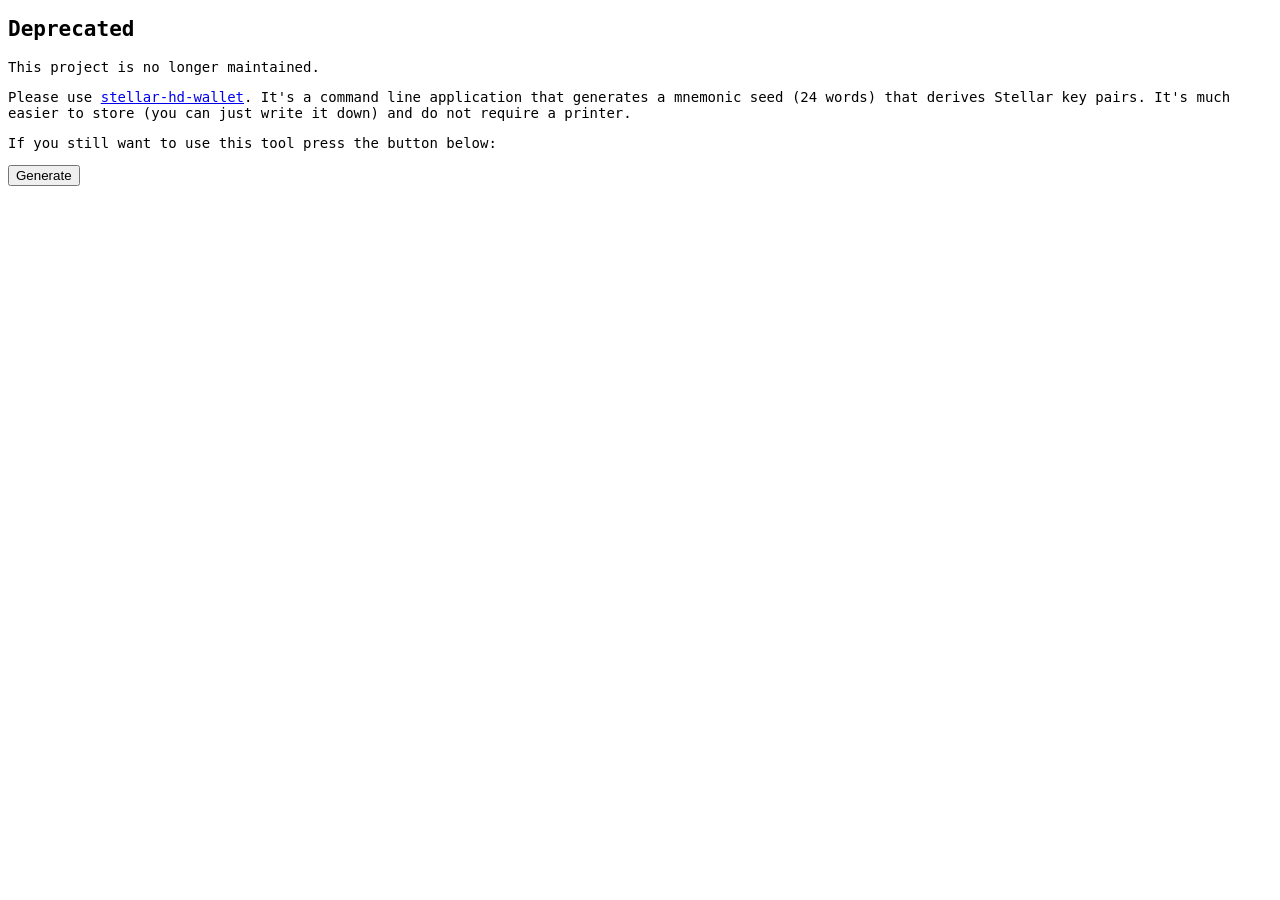
<file: index.html>
<!DOCTYPE html>
<html>
<head>
  <title>Stellar Lumens Paper wallet generator</title>
  <!-- curl https://raw.githubusercontent.com/stellar/bower-js-stellar-base/f7ed5511dc880769e96cd945e1d2b6c2151cf8b7/stellar-base.min.js | openssl dgst -sha384 -binary | openssl enc -base64 -A -->
  <script type="text/javascript" src="stellar-base.min.js" integrity="sha384-wm2ZBJMcLtePR9Bp/wQebZrPUWAzO1LnGySDR4V7ILUD1G3NFTeX0Dbkf4Zr+TFg" crossorigin="anonymous"></script>
  <!-- curl https://raw.githubusercontent.com/davidshimjs/qrcodejs/04f46c6a0708418cb7b96fc563eacae0fbf77674/qrcode.min.js  | openssl dgst -sha384 -binary | openssl enc -base64 -A -->
  <script type="text/javascript" src="qrcode.min.js" integrity="sha384-3zSEDfvllQohrq0PHL1fOXJuC/jSOO34H46t6UQfobFOmxE5BpjjaIJY5F2/bMnU" crossorigin="anonymous"></script>
  <style type="text/css">
    body {
      font-family: monospace;
      font-size: 14px;
    }
    div {
      margin-bottom: 10px;
    }
  </style>
</head>
<body>

<h2>Deprecated</h2>

<p>
  This project is no longer maintained.
</p>

<p>
  Please use  <a href="https://github.com/stellar/go/releases/tag/stellar-hd-wallet-v0.0.2"><code>stellar-hd-wallet</code></a>. It's a command line application that generates a mnemonic seed (24 words) that derives Stellar key pairs. It's much easier to store (you can just write it down) and do not require a printer.
</p>

<p>If you still want to use this tool press the button below:</p>

<button onclick="generate()">Generate</button>

<div id="public"></div>
<div id="public_qr"></div>
<div id="secret"></div>
<div id="secret_qr"></div>

<script type="text/javascript">
  function generate() {
    var keypair = StellarBase.Keypair.random();
    document.getElementById("public").innerText = keypair.publicKey();
    document.getElementById("secret").innerText = keypair.secret();
    document.getElementById("public_qr").innerHTML = "";
    document.getElementById("secret_qr").innerHTML = "";
    new QRCode(document.getElementById("public_qr"), keypair.publicKey());
    new QRCode(document.getElementById("secret_qr"), keypair.secret());
  }
</script>

</body>
</html>
</file>
